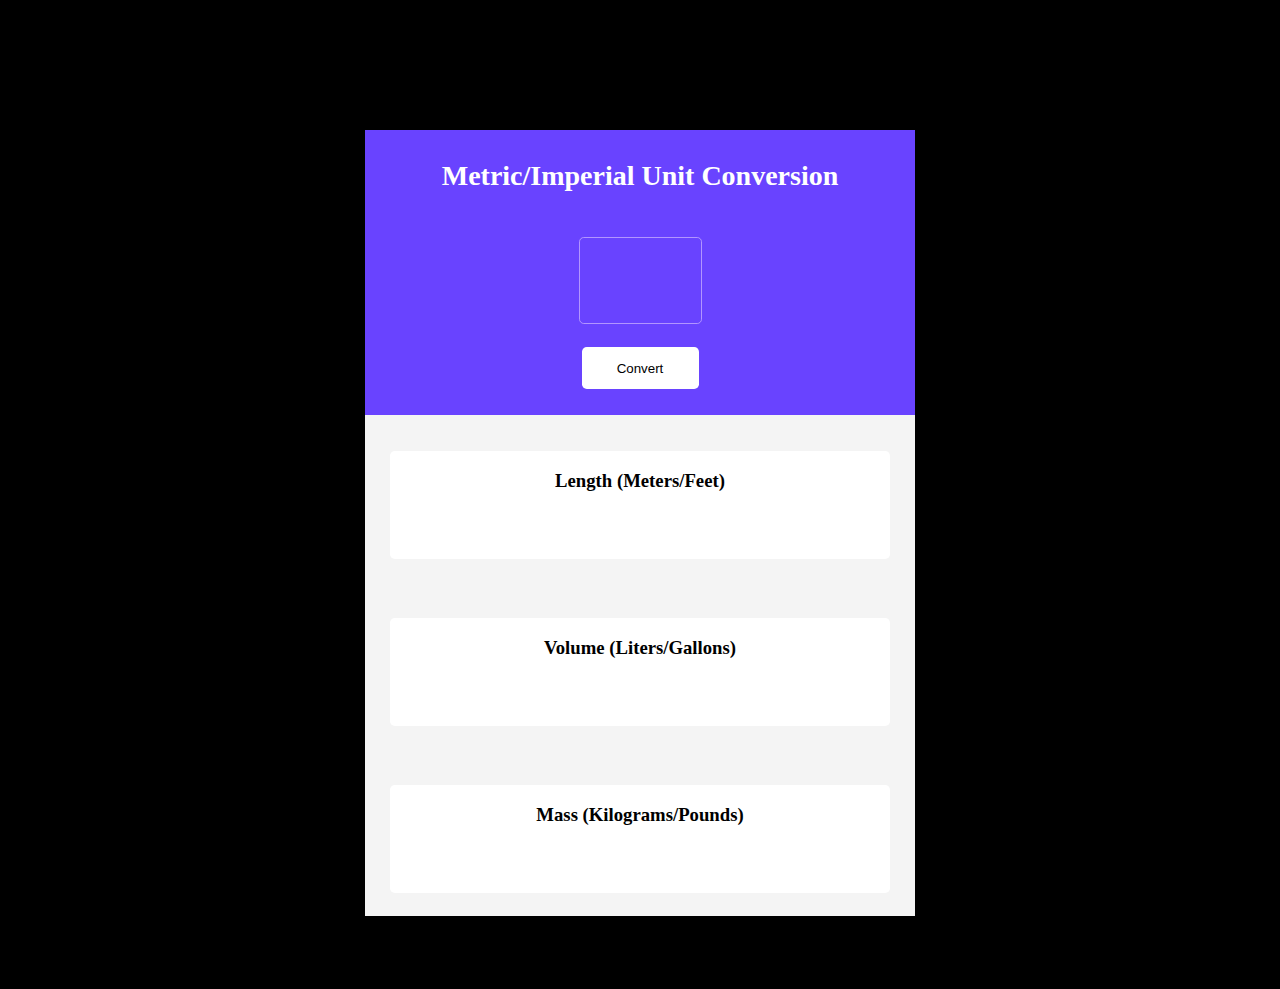
<file: index.html>
<!DOCTYPE html>
<head>
    <title>Unit Converter</title>
    <link rel="stylesheet" href="unitConverter.css">
</head>
<body>
    <div class="main-container">
        <div class="input-container">
            <h2>Metric/Imperial Unit Conversion</h2>
            <input type="number" id="number-input">
            <button id="convert-btn">Convert</button>
        </div>
        <div class="output-container">
            <div class="card" id="length">
                <h3>Length (Meters/Feet)</h3>
            </div>
            <div class="card" id="volume">
                <h3>Volume (Liters/Gallons)</h3>
            </div>
            <div class="card" id="mass">
                <h3>Mass (Kilograms/Pounds)</h3>
            </div>
        </div>
    </div>
    <script src="unitConverter.js"></script>
</body>
</file>
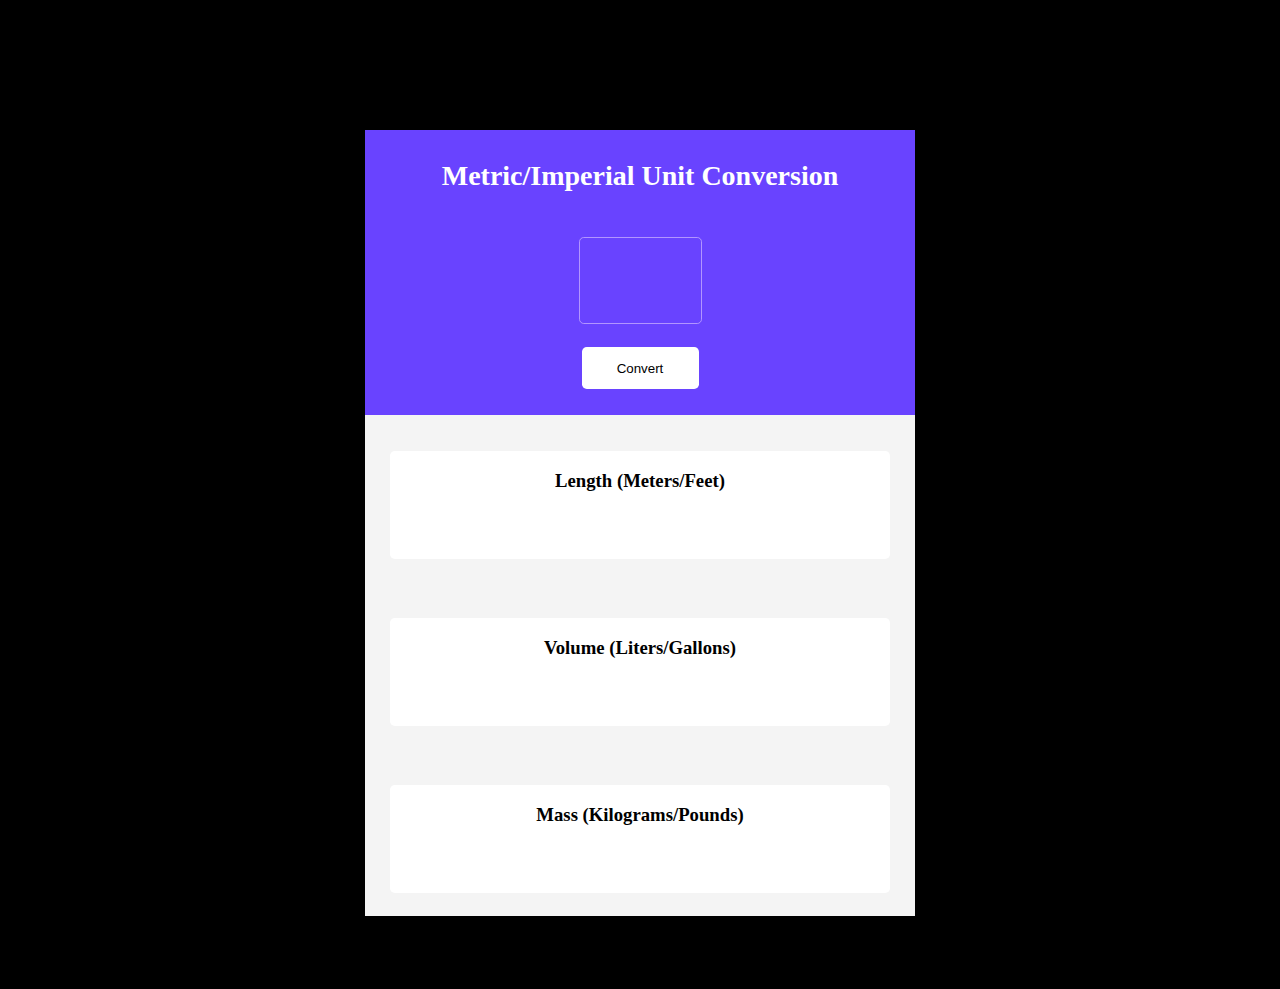
<file: Unit Converter.html>
<!DOCTYPE html>
<head>
    <title>Unit Converter</title>
    <link rel="stylesheet" href="unitConverter.css">
</head>
<body>

    <div class="main-container">

        <div class="input-container">
            <h2>Metric/Imperial Unit Conversion</h2>
            <input type="number" id="number-input">
            <button id="convert-btn">Convert</button>
        </div>

        <div class="output-container">
            <div class="card" id="length">
                <h3>Length (Meters/Feet)</h3>
            </div>
            <div class="card" id="volume">
                <h3>Volume (Liters/Gallons)</h3>
            </div>
            <div class="card" id="mass">
                <h3>Mass (Kilograms/Pounds)</h3>
            </div>
        </div>

    </div>

    <script src="unitConverter.js"></script>
</body>
</file>
<file: unitConverter.css>
body {
    background-color: black;
}

.main-container {
    height: 729px;
    width: 550px;
    margin: 130px auto;
    background-color: white;
}

.input-container {
    display: flex;
    flex-direction: column;
    align-items: center;
    height: 285px;
    background-color: #6943FF;
    color: white;
    text-align: center;
}

.input-container h2 {
    font-size: 28px;
    font-weight: bolder;
    margin: 30px 50px;
}

.input-container input {
    height: 83px;
    width: 117px;
    text-align: center;
    font-size: 58px;
    font-weight: bolder;
    color: white;
    background-color: #6943FF;
    border: 1px solid #B295FF;
    border-radius: .3rem;
    margin: 15px 216px;
}

#convert-btn {
    height: 42px;
    width: 117px;
    background-color: #FFFFFF;
    border: none;
    border-radius: .3rem;
    margin: 8px;
    padding: 9px 27.5px;
}

#convert-btn:hover {
    cursor: pointer;
    opacity: .75;
}

.output-container {
    display: flex;
    flex-direction: column;
    align-items: center;
    background-color: #F4F4F4;
    text-align: center;
}

.card {
    height: 108px;
    width: 500px;
    background-color: white;
    margin: 36px 25px 23px 25px;
    border-radius: .3rem;
}
</file>
